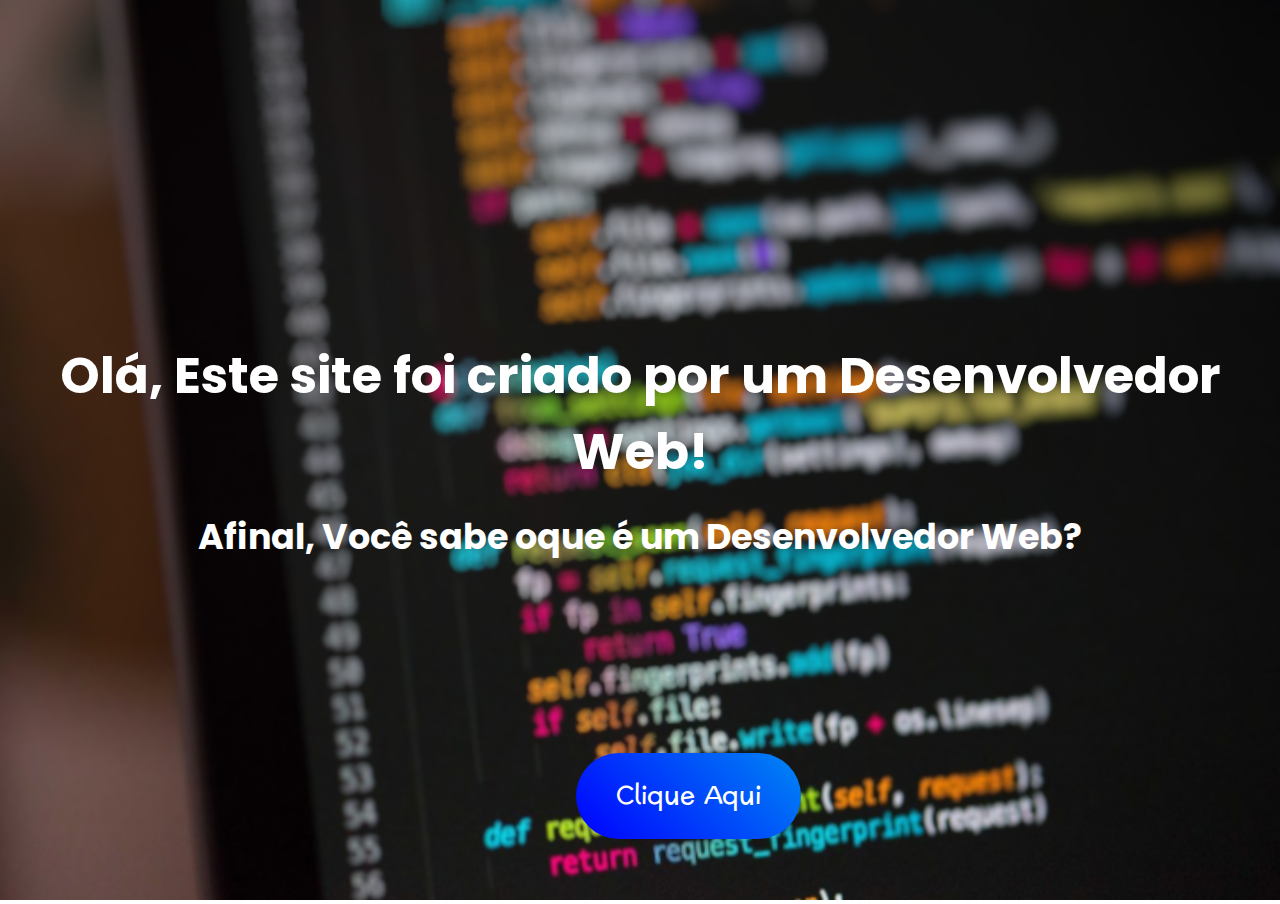
<file: index.html>
<!DOCTYPE html>
<html lang="pt-br">
  <head>
    <meta charset="UTF-8" />
    <meta name="viewport" content="width=device-width, initial-scale=1.0" />
    <title>Trabalho</title>
    <link rel="stylesheet" href="site1.css" />
  </head>
  <body>
    <div class="container">
      <img src="img/programacao-scaled-fotor-2023081711133.jpg" alt="" />
    </div>

    <div class="base">
      <h1>Olá, Este site foi criado por um Desenvolvedor Web!</h1>
    </div>
    <div class="texto1">
      <h2>Afinal, Você sabe oque é um Desenvolvedor Web?</h2>
    </div>
    <div class="btn">
      <a href="site1.html">Clique Aqui</a>
    </div>
  </body>
</html>
</file>
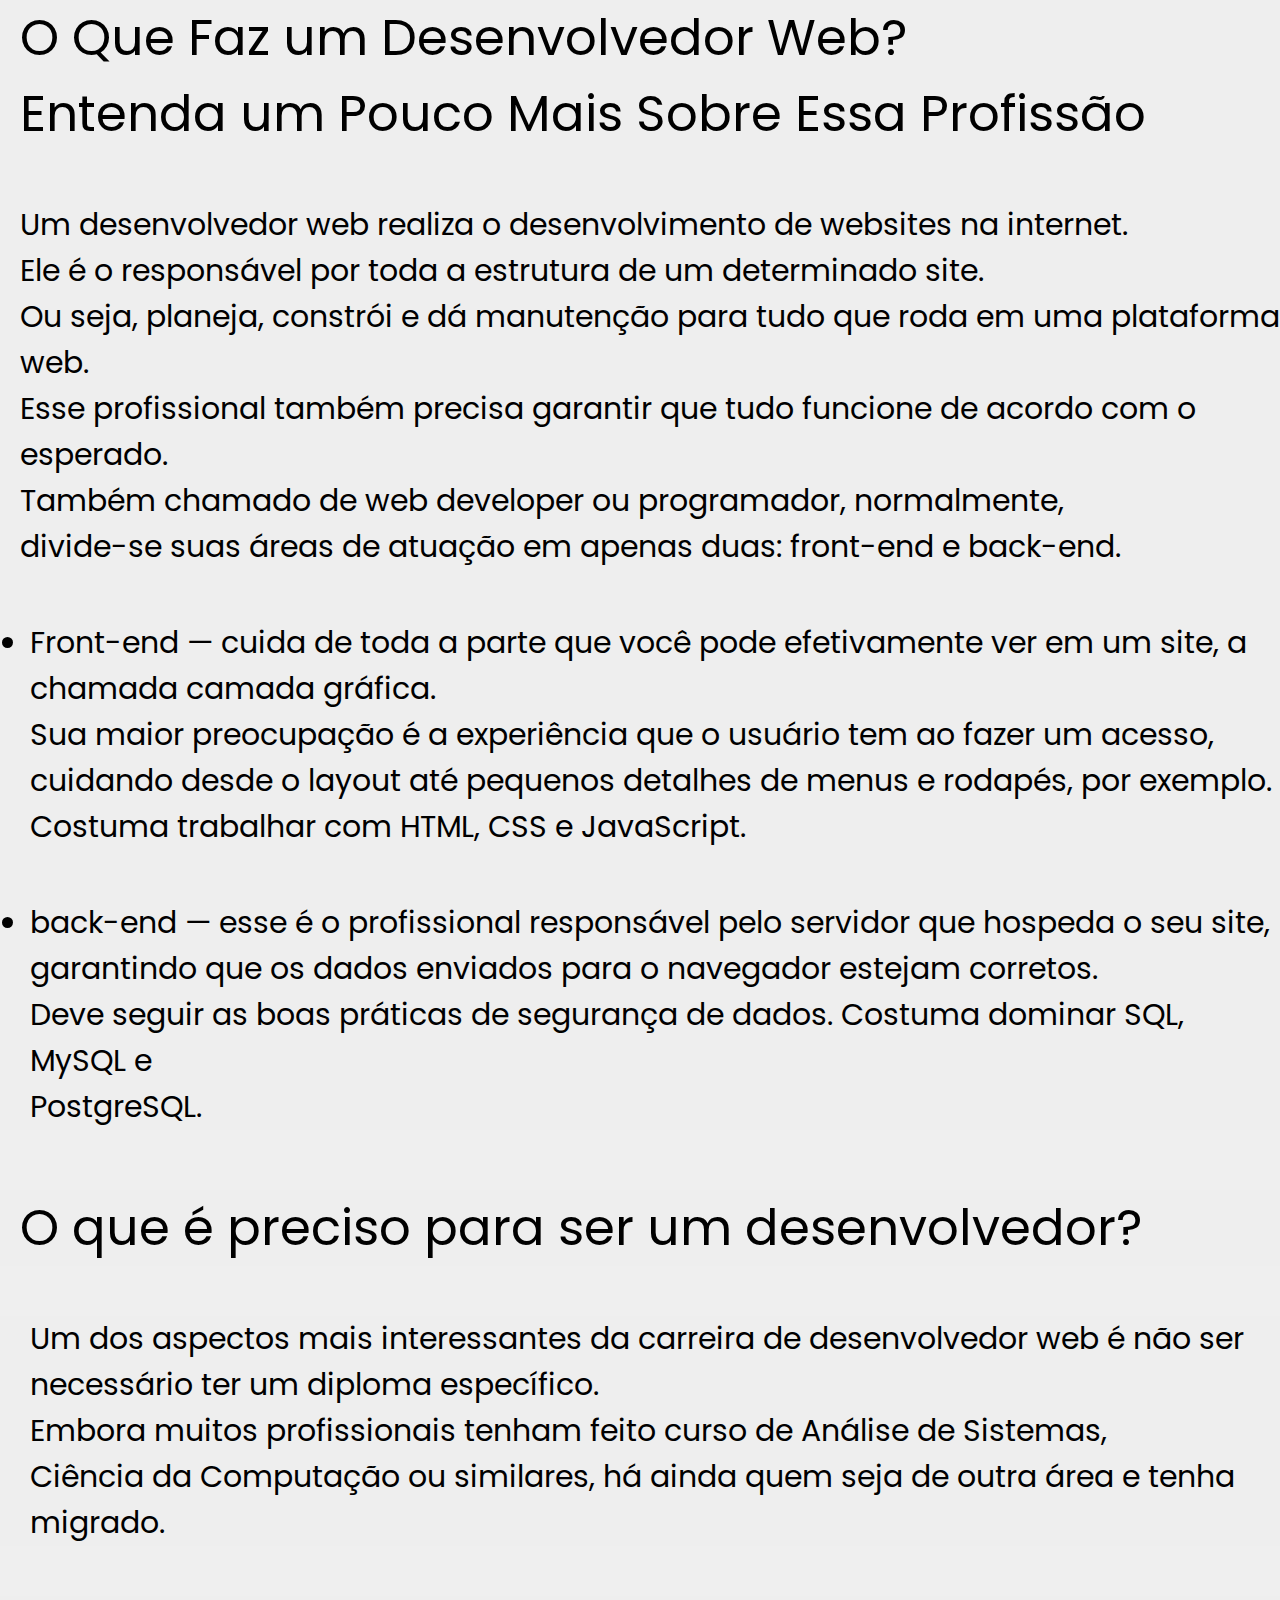
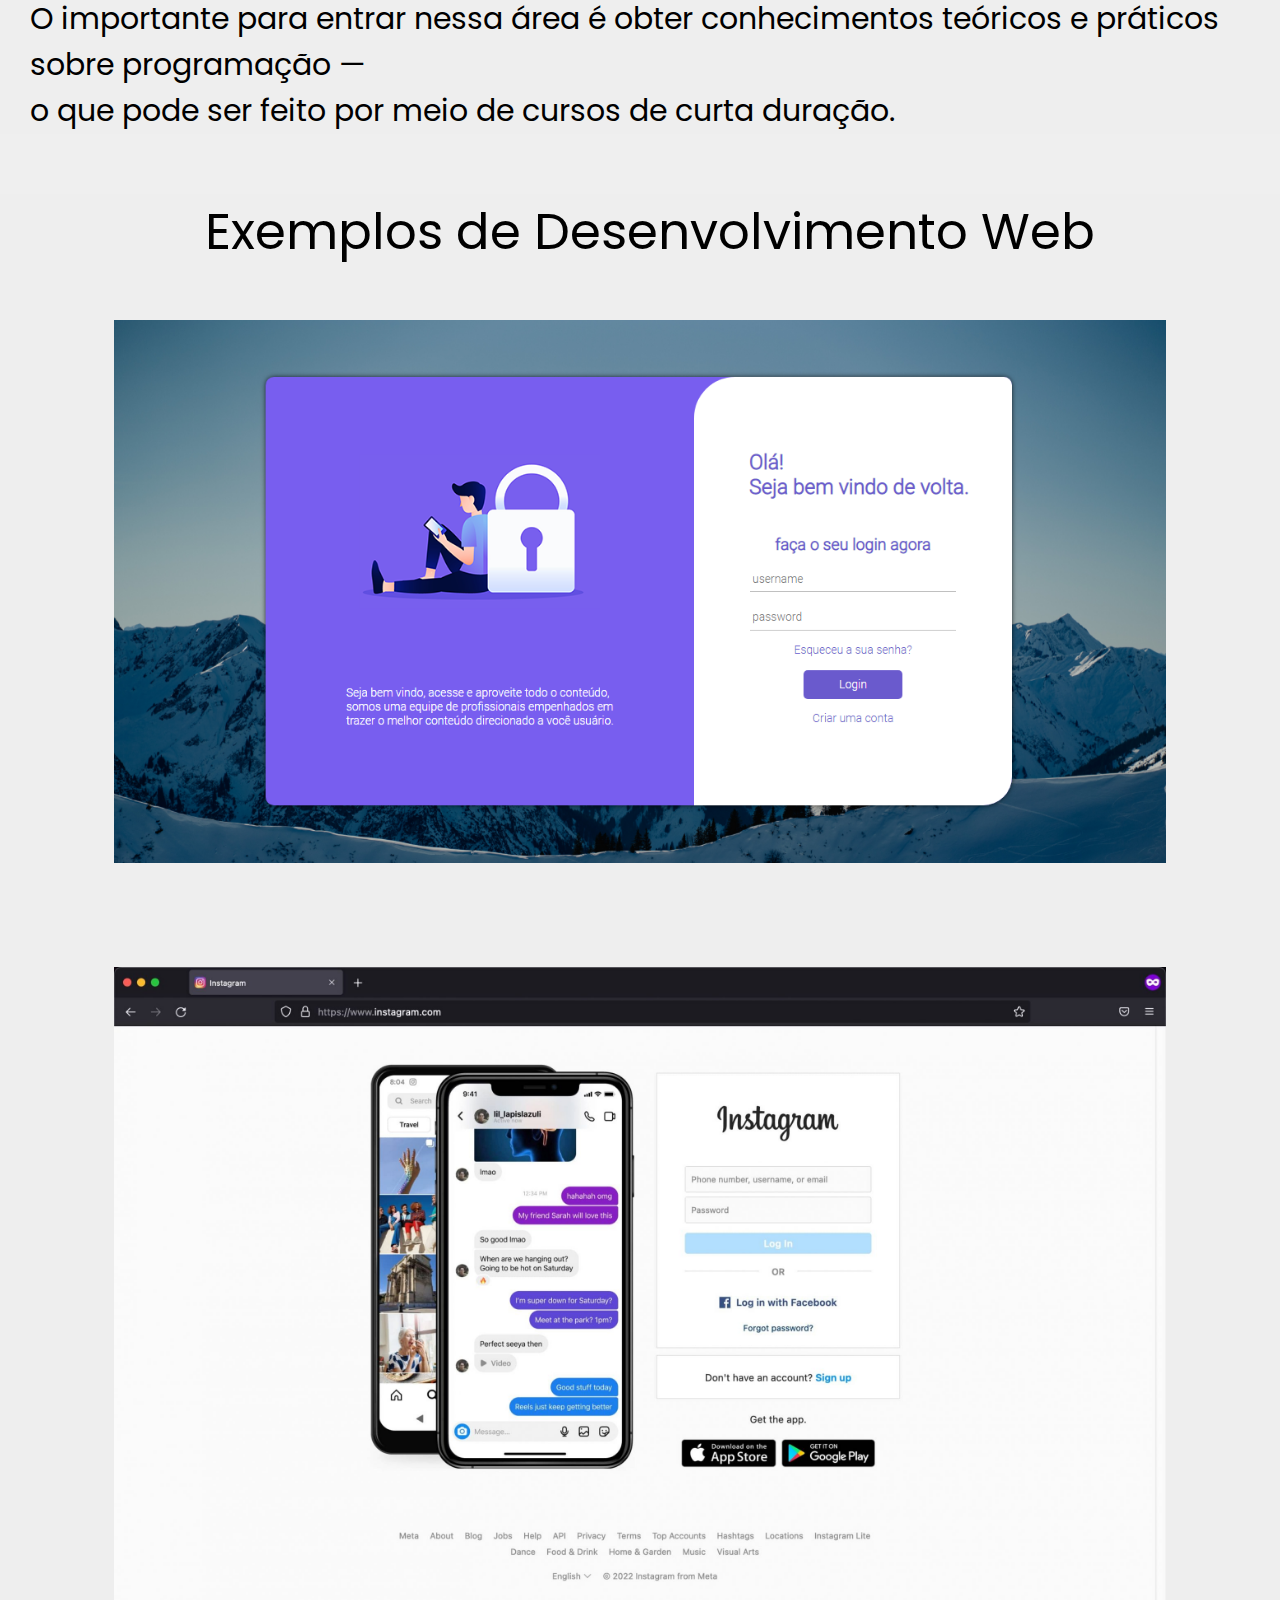
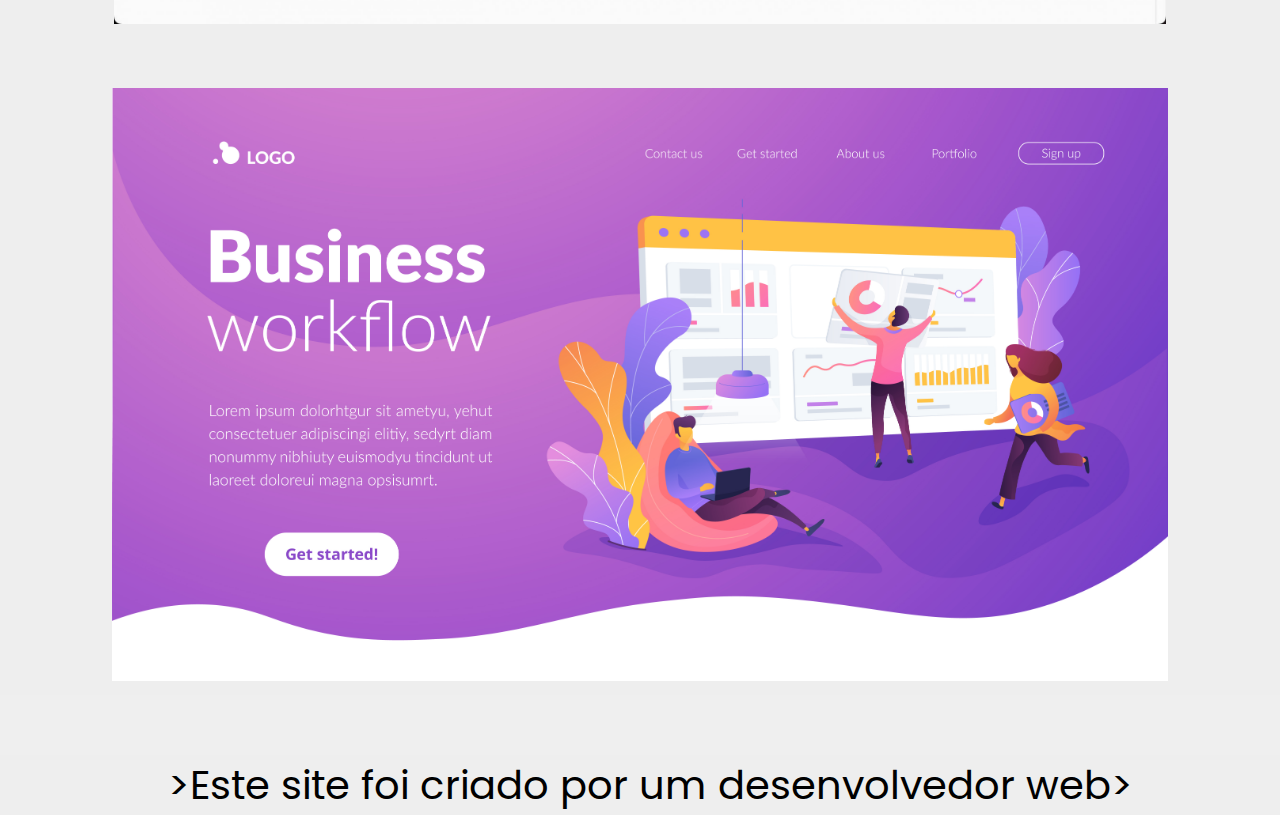
<file: site1.html>
<!DOCTYPE html>
<html lang="pt-br">
<head>
    <meta charset="UTF-8">
    <meta name="viewport" content="width=device-width, initial-scale=1.0">
    <title>Trabalho</title>
    <link rel="stylesheet" href="style.css">
</head>
<body>
    <div class="texto">
        <h1>O Que Faz um Desenvolvedor Web?<br>Entenda um Pouco Mais Sobre Essa Profissão</h1>
    </div>
        <div class="parte1">
            <h2>Um desenvolvedor web realiza o desenvolvimento de websites na internet. <br> Ele é o responsável por toda a estrutura de um determinado site. <br> Ou seja, planeja, constrói e dá manutenção para tudo que roda em uma plataforma web. <br>Esse profissional também precisa garantir que tudo funcione de acordo com o esperado. <br>Também chamado de web developer ou programador, normalmente, <br>divide-se suas áreas de atuação em apenas duas: front-end e back-end. </h2>
        </div>
            <div class="parte2">
                <h2><li>Front-end — cuida de toda a parte que você pode efetivamente ver em um site, a chamada camada gráfica.<br>Sua maior preocupação é a experiência que o usuário tem ao fazer um acesso, <br>cuidando desde o layout até pequenos detalhes de menus e rodapés, por exemplo. <br> Costuma trabalhar com HTML, CSS e JavaScript.</h2>
            </div>
                <div class="parte3">
                    <h2><li>back-end — esse é o profissional responsável pelo servidor que hospeda o seu site, <br> garantindo que os dados enviados para o navegador estejam corretos. <br> Deve seguir as boas práticas de segurança de dados. Costuma dominar SQL, MySQL e <br>PostgreSQL.</h2>
                </div>
                    <div class="texto2">
                        <h1>O que é preciso para ser um desenvolvedor?</h1>
                    </div>
                        <div class="parte4">
                            <h2>Um dos aspectos mais interessantes da carreira de desenvolvedor web é não ser necessário ter um diploma específico. <br> Embora muitos profissionais tenham feito curso de Análise de Sistemas, <br> Ciência da Computação ou similares, há ainda quem seja de outra área e tenha migrado.</h2>
                        </div>
                            <div class="parte5">
                                <h2>O importante para entrar nessa área é obter conhecimentos teóricos e práticos sobre programação —  <br> o que pode ser feito por meio de cursos de curta duração.</h2>
                            </div>
                                <div class="texto3">
                                    <h1>Exemplos de Desenvolvimento Web</h1>
                                </div>
                                    <div class="galeria">
                                        <img class="imagem1" src="img/68747470733a2f2f692e696d6775722e636f6d2f565052434476552e706e67.png" alt="">
                                        <img class="imagem2" src="img/alhasanah-sudah-coba-fitur-instagram-1-scaled.jpg" alt="">
                                        <img class="imagem3" src="img/capa-post-12072022-085433-820645.jpg" alt="">
                                    </div>
                                        
                                        <div class="texto4">
                                            <h1>>Este site foi criado por um desenvolvedor web>     </h1>
                                        </div>

                                    
</body>
</html>
</file>
<file: site1.css>
@import url('https://fonts.googleapis.com/css2?family=Preahvihear&display=swap');

@import url('https://fonts.googleapis.com/css2?family=Poppins:wght@500&display=swap');




*{
    padding: 0;
    margin: 0;
    box-sizing: border-box;
    
}

body{
    background-image: linear-gradient(to right top, #a1a1a1, #b4b4b4, #c7c7c7, #dadada, #eeeeee);
    width: 100%;
    background-repeat: no-repeat;
    height: 100vh;
    overflow: hidden;
    
}

.base h1{
    font-family: 'Poppins', sans-serif;
    text-align: center;
    padding: 10px;
    font-size: 50px;
    margin-top: -45%;
    position: relative;
    color: #fff;
}

.container img{
    width: 100vw;
    height: 100vh;
    background-size: cover;
    background-repeat: no-repeat;
}

.texto1 h2{
    font-family: 'Poppins', sans-serif;
    font-size: 35px;
    text-align: center;
    padding: 10px;
    position: relative;
    color: #ffffff;

}

.btn a{
    background-image: linear-gradient(45deg, #00f, #0087f5);
    padding: 20px 40px;
    font-size: 25px;
    border-radius: 50px;
    text-decoration: none;
    color: #fff;
    font-family: 'Preahvihear';
    margin-left: 45%;
    top: 200px;
    position: relative;   
    box-shadow: 2px 2px 2px solid #000000;
}

@keyframes botão {
    0%{
        transform: scale(1);
    }

    100%{
        transform: scale(1.05);
    }
}

.btn:hover{
    animation-name: botão;
    animation-duration: 0.5s;
    animation-timing-function: ease-in-out;
    animation-iteration-count: infinite;
    animation-direction: alternate;
}
</file>
<file: style.css>
@import url('https://fonts.googleapis.com/css2?family=Preahvihear&display=swap');

@import url('https://fonts.googleapis.com/css2?family=Poppins&display=swap');

*{
    padding: 0;
    margin: 0;
    box-sizing: border-box;
    background-color: #eeee;
}

body{
    
    width: 100vw;
    height: 100vh;
    overflow-x: hidden;
}

.texto h1{
    font-family: 'Poppins', sans-serif;
    margin-left: 20px;
    font-size: 50px;
    font-weight: normal;
    position: relative;
}

.parte1 h2{
    font-family: 'Poppins', sans-serif;
    margin-left: 20px;
    font-size: 30px;
    margin-top: 50px;
    font-weight:normal;
    position: relative;
    
}

.parte2 h2{
    font-family: 'Poppins', sans-serif;
    margin-top: 50px;
    margin-left: 30px;
    font-size: 30px;
    font-weight:normal;
    position: relative;
}

.parte3 h2{
    font-family: 'Poppins', sans-serif;
    margin-top: 50px;
    margin-left: 30px;
    font-size: 30px;
    font-weight: normal;
    position: relative;
}

.texto2 h1{
    font-family: 'Poppins', sans-serif;
    margin-left: 20px;
    font-size: 50px;
    font-weight: normal;
    margin-top: 60px;
    position: relative;
}

.parte4 h2{
    font-family: 'Poppins', sans-serif;
    margin-top: 50px;
    margin-left: 30px;
    font-size: 30px;
    font-weight: normal;
    position: relative;
}

.parte5 h2{
    font-family: 'Poppins', sans-serif;
    margin-top: 50px;
    margin-left: 30px;
    font-size: 30px;
    font-weight: normal;
}

.texto3 h1{
    font-family: 'Poppins', sans-serif;
    margin-left: 20px;
    font-size: 50px;
    font-weight: normal;
    margin-top: 60px;
    position: relative;
    text-align: center;
}

.galeria .imagem1 {
    width: 90%;
    margin-left: 5%;
    padding: 50px;

}

.galeria .imagem2 {
    width: 90%;
    margin-left: 5%;
    padding: 50px;
}

.galeria .imagem3 {
    width: 84%;
    margin-left: 8%;
    padding: 10px;
}

.texto4 h1{
    font-family: 'Poppins', sans-serif;
    margin-left: 20px;
    font-size: 40px;
    font-weight: normal;
    margin-top: 60px;
    position: relative;
    text-align: center;
}
</file>
